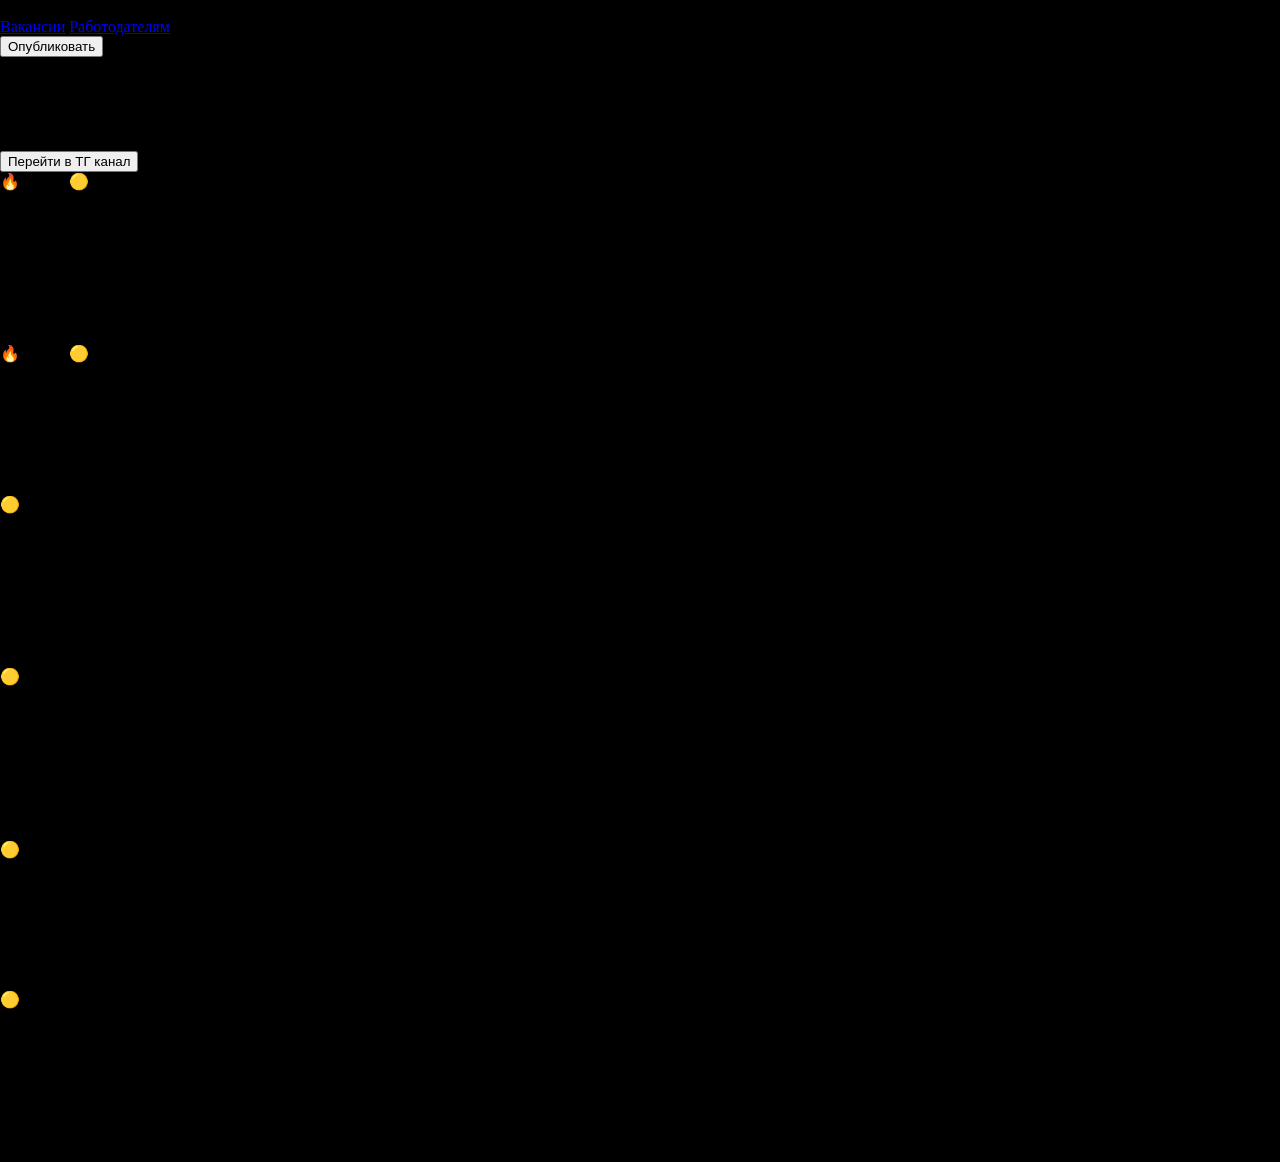
<file: index.html>
<!DOCTYPE html>
<html lang="ru">
<head>
    <meta charset="UTF-8">
    <meta name="viewport" content="width=device-width, initial-scale=1.0">

    <title>Mattee</title>

    <link rel="stylesheet" href="DZ.css">
</head>

<body>

<div class="page">

    <nav> 
        <div class="logo">mattee</div>

        <div class="nav-links">
            <a href="#">Вакансии</a>
            <a href="#">Работодателям</a>
        </div>

        <button class="publish">Опубликовать</button>
    </nav>


    <main>

        <section id="banner">

            <h1>
                Больше вакансий<br>
                в telegram-канале
            </h1>

            <button class="telegram">
                Перейти в ТГ канал
            </button>

        </section>


        <section id="filterAndCards">

            <aside id="filter">

            </aside>


            <div id="cards">

                <div class="card">

                    <span class="new-badge">🔥 Новая</span>

                    <b>🟡 Т-Банк</b>
                    <h3>Художник<br>концепт-арта</h3>
                    <p>◉ Москва, формат работы</p>

                    <div class="tags">
                        <span>280 000 ₽</span>
                        <span>Фулл-тайм</span>
                    </div>

                    <span class="junior">Junior</span>
                </div>

                <div class="card">

                    <span class="new-badge">🔥 Новая</span>

                    <b>🟡 Apple</b>
                    <h3>UI/UX Дизайнер</h3>
                    <p>◉ Москва, формат работы</p>

                    <div class="tags">
                        <span>280 000 ₽</span>
                        <span>Фулл-тайм</span>
                    </div>

                    <span class="junior">Junior</span>
                </div>

                <div class="card">
                    <b>🟡 ВТБ</b>
                    <h3>Графический<br>дизайнер</h3>
                    <p>◉ Москва, формат работы</p>

                    <div class="tags">
                        <span>280 000 ₽</span>
                        <span>Фулл-тайм</span>
                    </div>

                    <span class="junior">Junior</span>
                </div>


                <div class="card">
                    <b>🟡 Т-Банк</b>
                    <h3>Промышленный<br>дизайнер</h3>
                    <p>◉ Москва, формат работы</p>

                    <div class="tags">
                        <span>280 000 ₽</span>
                        <span>Фулл-тайм</span>
                    </div>

                    <span class="junior">Junior</span>
                </div>


                <div class="card">
                    <b>🟡 Apple</b>
                    <h3>Диджитал дизайнер</h3>
                    <p>◉ Москва, формат работы</p>

                    <div class="tags">
                        <span>280 000 ₽</span>
                        <span>Фулл-тайм</span>
                    </div>

                    <span class="junior">Junior</span>
                </div>


                <div class="card">
                    <b>🟡 ВТБ</b>
                    <h3>Художник<br>концепт-арта</h3>
                    <p>◉ Москва, формат работы</p>

                    <div class="tags">
                        <span>280 000 ₽</span>
                        <span>Фулл-тайм</span>
                    </div>

                    <span class="junior">Junior</span>
                </div>

            </div>

        </section>

    </main>

</div>

</body>
</html>
</file>
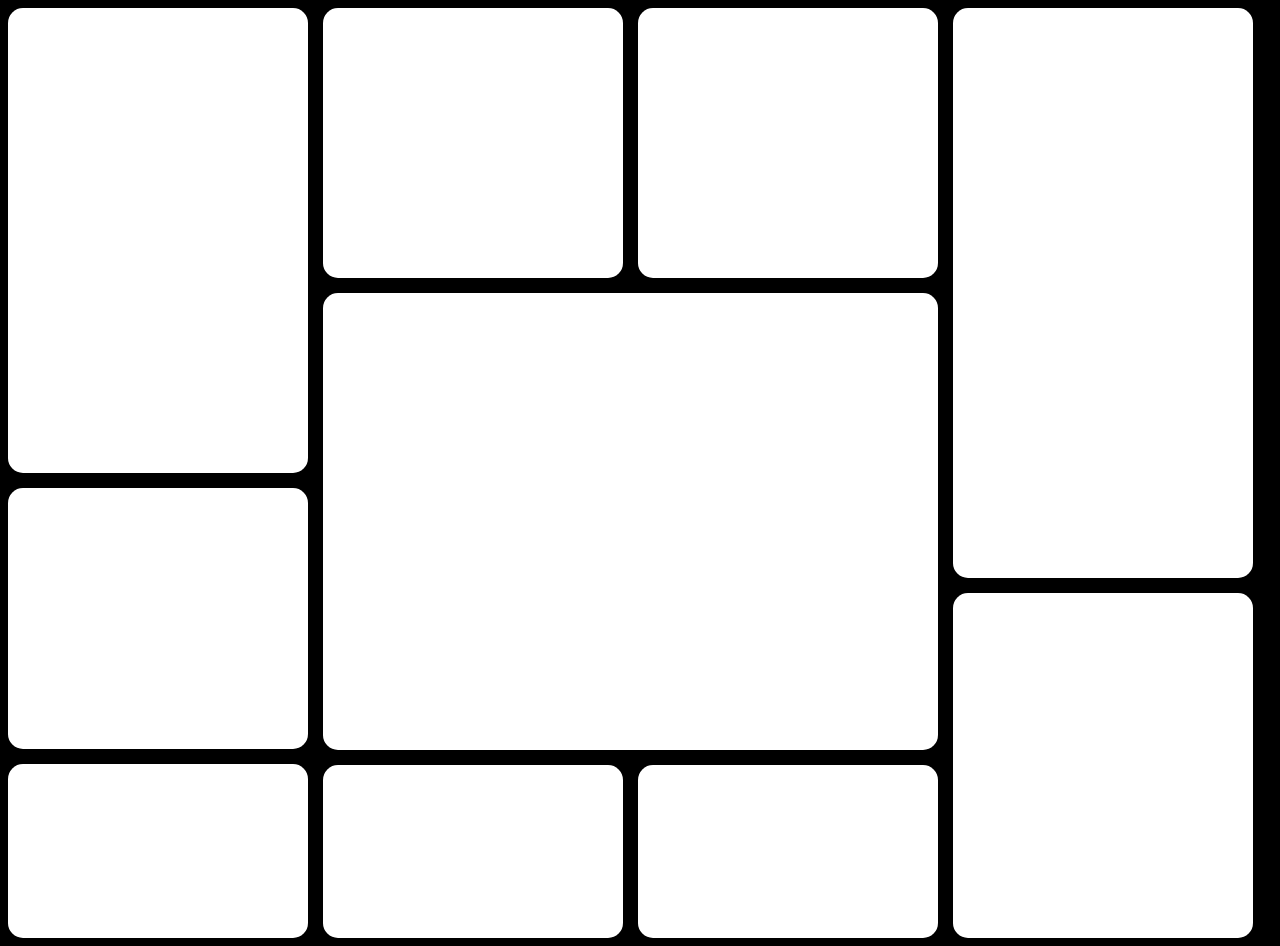
<file: DZ(2).html>
<!DOCTYPE html>
<html lang="en">
<head>
    <meta charset="UTF-8">
    <meta name="viewport" content="width=device-width, initial-scale=1.0">
    <title>Document</title>
    <link rel="stylesheet" href="DZ(2).css">
</head>
<body>
    <div class="container">

        <!-- Левая колонка -->
        <div class="left">
            <div class="frame frame1"></div>
            <div class="frame frame2"></div>
            <div class="frame frame8"></div>
        </div>

  
        <!-- Центральная колонка -->
        <div class="center">

            <div class="center-top">
                <div class="frame frame3"></div>
                <div class="frame frame4"></div>
            </div>

            <div class="frame frame5"></div>

            <div class="center-bottom">
                <div class="frame frame8-bottom"></div>
                <div class="frame frame9"></div>
            </div>

        </div>


        <!-- Правая колонка -->
        <div class="right">
            <div class="frame frame6"></div>
            <div class="frame frame7"></div>
        </div>

    </div>
</body>
</html>
</file>
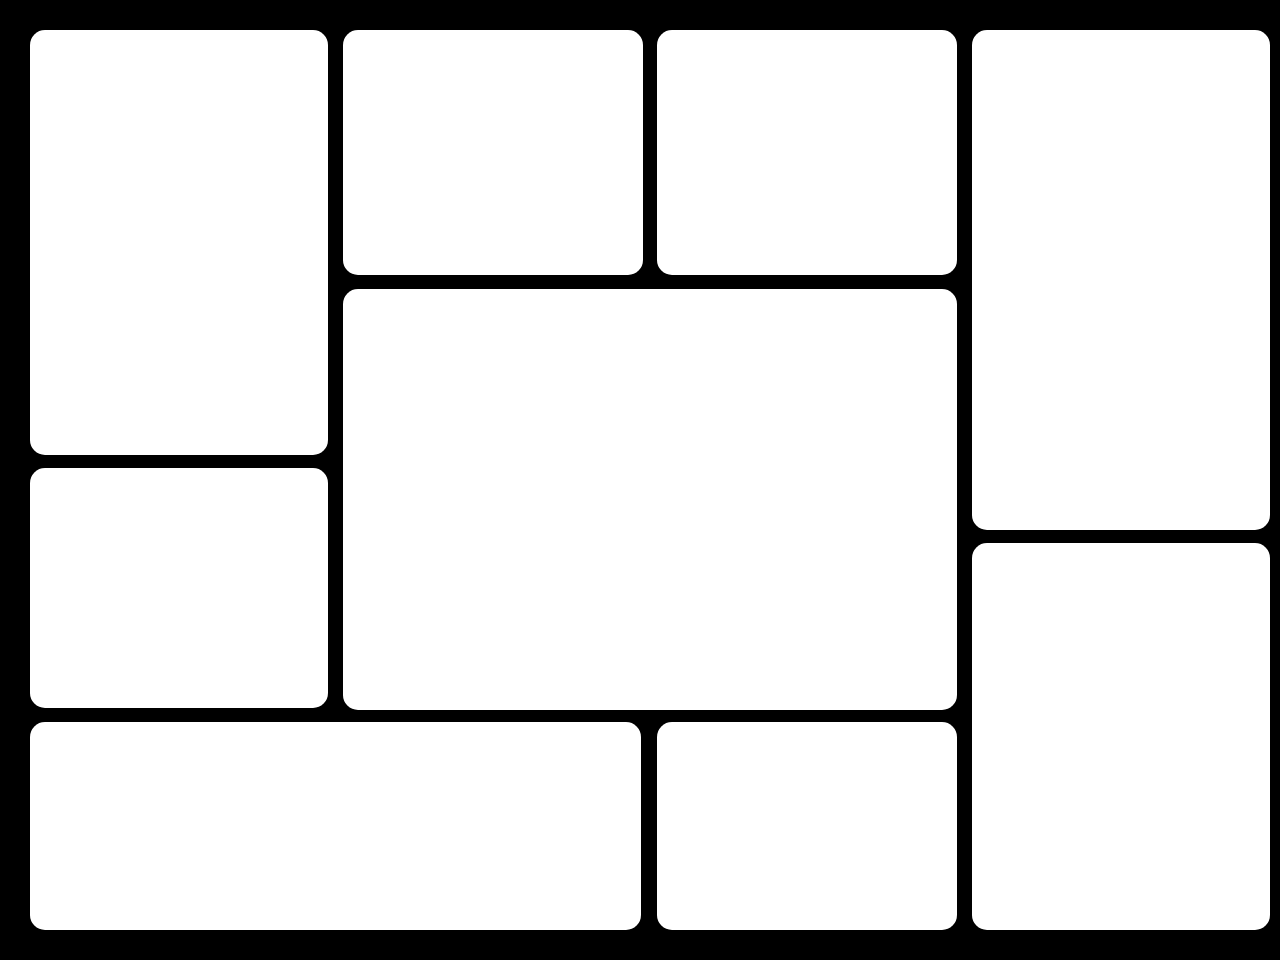
<file: DZ.html>
<!DOCTYPE html>
<html lang="en">
<head>
    <meta charset="UTF-8">
    <meta name="viewport" content="width=device-width, initial-scale=1.0">
    <link rel="stylesheet" href="DZ.css">
</head>

<body>

    <div class="container">
        <div class="frame frame1"></div>
        <div class="frame frame2"></div>
        <div class="frame frame3"></div>
        <div class="frame frame4"></div>
        <div class="frame frame5"></div>
        <div class="frame frame6"></div>
        <div class="frame frame7"></div>
        <div class="frame frame8"></div>
        <div class="frame frame9"></div>
    </div>

</body>
</html>
</file>
<file: DZ.css>
body {
    margin: 0;
    background-color: black;
}
.container {
    position: relative;

    width: 1300px;
    height: 930px;

    margin: 15px auto;

    background-color: black;
}
.frame {
    position: absolute;

    background-color: white;

    border-radius: 15px;
}
.frame1 {
    left: 30px;
    top: 15px;

    width: 298px;
    height: 425px;
}
.frame2 {
    left: 343px;
    top: 15px;

    width: 300px;
    height: 245px;
}
.frame3 {
    left: 657px;
    top: 15px;

    width: 300px;
    height: 245px;
}
.frame4 {
    right: 30px;
    top: 15px;

    width: 298px;
    height: 500px;
}
.frame5 {
    left: 30px;
    top: 453px;

    width: 298px;
    height: 240px;
}
.frame6 {
    left: 30px;
    bottom: 15px;

    width: 611px;
    height: 208px;
}
.frame7 {
    right: 30px;
    bottom: 15px;

    width: 298px;
    height: 387px;
}
.frame8 {
    left: 657px;
    bottom: 15px;

    width: 300px;
    height: 208px;
}
.frame9 {
    left: 343px;
    bottom: 235px;

    width: 614px;
    height: 421px;
}
</file>
<file: DZ(2).css>
body {
    background-color: black;
}

.container {
    display: flex;
    gap: 15px;

    width: 1300px;
    height: 930px;
}




.frame {
    background-color: white;
    border-radius: 15px;
}




.left {
    display: flex;
    flex-direction: column;
    gap: 15px;

    width: 300px;
}

.frame1 {
    height: 480px;
}

.frame2 {
    height: 270px;
}

.frame8 {
    height: 180px;
}




.center {
    display: flex;
    flex-direction: column;
    gap: 15px;

    width: 615px;
}

.center-top {
    display: flex;
    gap: 15px;

    height: 280px;
}

.frame3 {
    width: 300px;
}

.frame4 {
    width: 300px;
}

.frame5 {
    height: 475px;
}

.center-bottom {
    display: flex;
    gap: 15px;

    height: 180px;
}

.frame8-bottom {
    width: 300px;
}

.frame9 {
    width: 300px;
}




.right {
    display: flex;
    flex-direction: column;
    gap: 15px;

    width: 300px;
}

.frame6 {
    height: 570px;
}

.frame7 {
    height: 345px;
}
</file>
